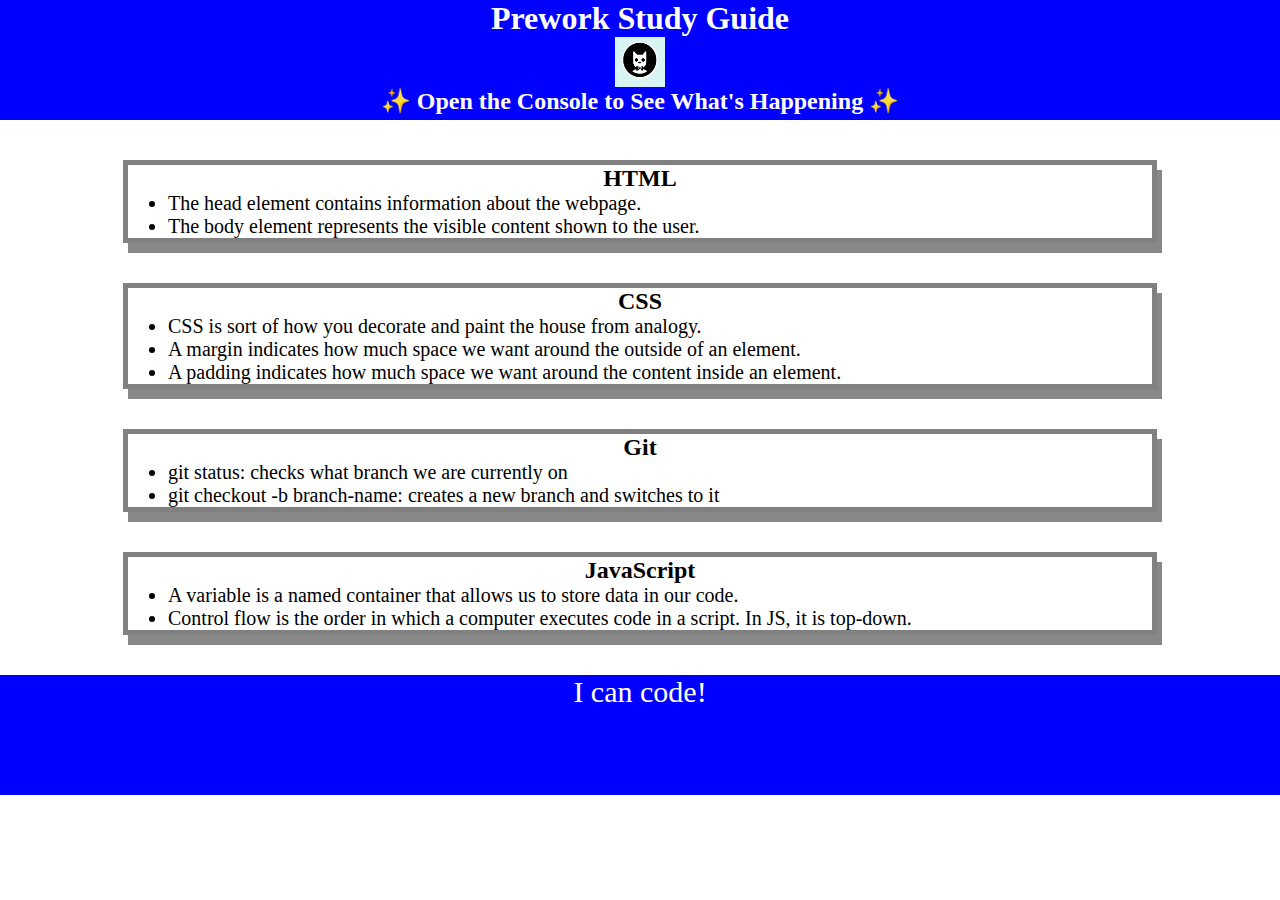
<file: index.html>
<!DOCTYPE html>
<html lang="en">
  <head>
    <meta charset="UTF-8" />
    <meta http-equiv="X-UA-Compatible" content="IE=edge" />
    <meta name="viewport" content="width=device-width, initial-scale=1.0" />
    <link rel="stylesheet" href="./assets/style.css">
    <title>Prework Study Guide</title>
  </head>


  <body>
    <header id="top">
      <h1>Prework Study Guide</h1>
      <img src="./assets/bowtie-cat.png" alt="Profile image of cat wearing a bow tie." />
      <h2>✨ Open the Console to See What's Happening ✨</h2>
    </header>


    <main>
      <section class="card" id="html-section">
        <h2>HTML</h2>

        <ul>
          <li>The head element contains information about the webpage.</li>
          <li>The body element represents the visible content shown to the user.</li>
        </ul>

      </section>


      <section class="card" id ="css-section">
        <h2>CSS</h2>
        <ul>
          <li>CSS is sort of how you decorate and paint the house from analogy.</li>
          <li>A margin indicates how much space we want around the outside of an element.</li>
          <li>A padding indicates how much space we want around the content inside an element.</li>
        </ul>

      </section>


      <section class="card" id="git-section">

        <h2>Git</h2>
        <ul>
          <li>git status: checks what branch we are currently on</li>
          <li>git checkout -b branch-name: creates a new branch and switches to it</li>
        </ul>
      
      </section>


      <section class="card" id="javascript-section">

        <h2>JavaScript</h2>

        <ul>
          <li>A variable is a named container that allows us to store data in our code.</li>
          <li>Control flow is the order in which a computer executes code in a script. In JS, it is top-down.</li>
        </ul>
      </section>

    </main>

    <footer>
      <p>I can code!</p>
    </footer>
    <script src="./assets/script.js"></script>
  </body>
</html>
</file>
<file: assets/style.css>
* {
    margin: 0;
    padding: 0;
}

header,
footer {
    width: 100%;
    height: 120px;
    background-color: blue;
    color: white;
}

h1,
h2 {
    text-align: center;
}

img {
    display: block;
    height: 50px;
    width: 50px;
    margin-left: auto;
    margin-right: auto;
}

ul {
    padding-left: 40px;
    font-size: 20px;
}

p {
    text-align: center;
    font-size: 30px;
  }

  .card {
    width: 80%;
    margin: 40px auto;
    border: 5px solid gray;
    box-shadow: 5px 10px #888888;
  }
</file>
